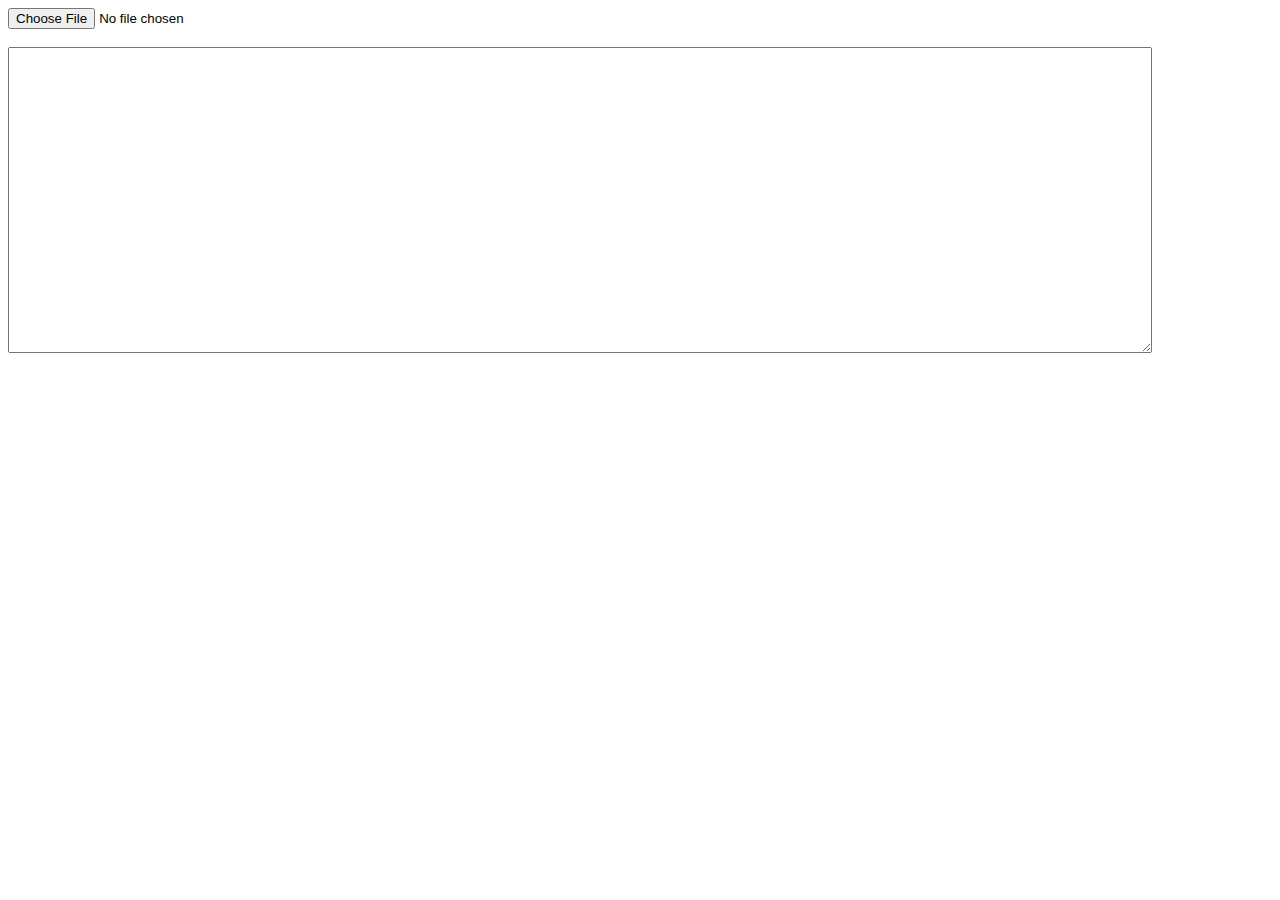
<file: zhuan.html>
<!DOCTYPE html>
<html lang="en">

<head>
  <meta charset="UTF-8">
  <meta http-equiv="X-UA-Compatible" content="IE=edge">
  <meta name="viewport" content="width=device-width, initial-scale=1.0">
  <title>Document</title>
</head>
<style>
  textarea {
    width: 90%;
    height: 300px;
  }
</style>

<body>
  <input type="file" id="fileInput"><br /><br />
  <textarea name="" id="t" cols="30" rows="10"></textarea>
  <p id="p"></p>
</body>
<script>
  var fileInput = document.querySelector('#fileInput');
  var p = document.getElementById('p');
  var t = document.querySelector('#t');
  var arr = [];
  fileInput.onchange = function () {
    var file = this.files[0];
    console.log(file)
    var reader = new FileReader();
    reader.readAsDataURL(file);
    reader.onload = function () {
      // arr.push(reader.result);
      var it = p.innerHTML
      p.innerHTML = it + '<br/>' + '{"' + file.name + '":"' + reader.result + '"}, ';
      // console.log(reader.result);
      // t.innerHTML = reader.result

    };
    let snd = new Audio(`${reader.result}`);
    snd.play();
  };


</script>

</html>
</file>
